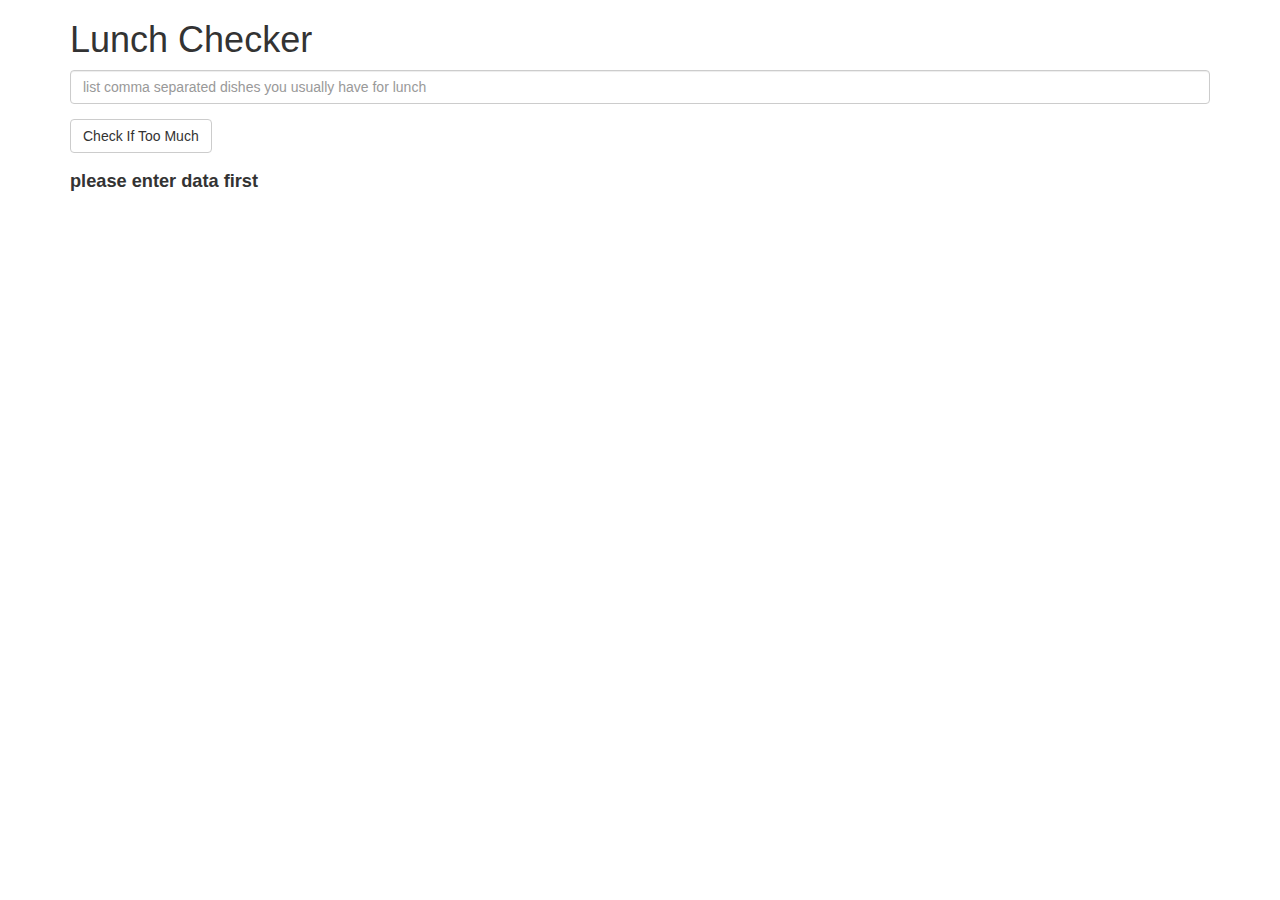
<file: angular-mod-1/index.html>
<!DOCTYPE html>
<html lang="en" ng-app="LunchCheck">
  <head>
    <meta charset="utf-8">
    <title>Lunch Checker</title>
    <script src="angular.min.js"></script>
    <script src="app.js"></script>
    <meta name="viewport" content="width=device-width, initial-scale=1">
    <link rel="stylesheet" href="styles/bootstrap.min.css">
    <style>
      .message { font-size: 1.3em; font-weight: bold; }
    </style>
  </head>
<body >
   <div class="container" ng-controller="LunchCheckController">
     <h1>Lunch Checker</h1>

         <div class="form-group" >
             <input id="lunch-menu" type="text"
             placeholder="list comma separated dishes you usually have for lunch"
             class="form-control" ng-model="data">
         </div>
         <div class="form-group" >
             <button class="btn btn-default" ng-click="check()">Check If Too Much</button>
         </div>
         <div class="form-group message">
           <!-- Your message can go here. -->
              {{check()}}
         </div>
   </div>

</body>
</html>
</file>
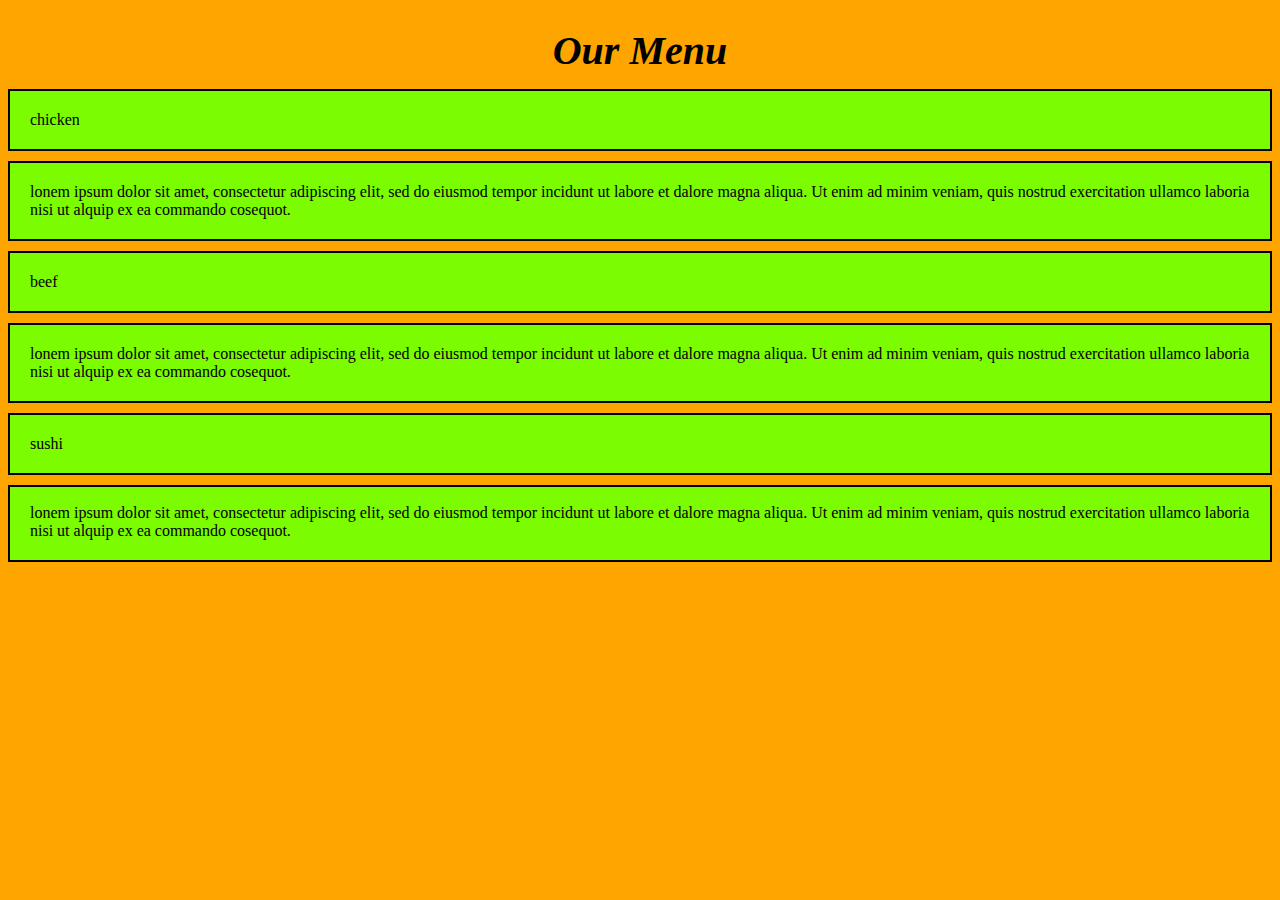
<file: module-2/index.html>
<!DOCTYPE html>
<html>
<head>
<meta charset="utf-8">
<title>Our menu</title>
<link rel="stylesheet" type="text/css" href="CSS/style.css">
</head>
<body>
	<h1>Our Menu</h1>
	<div>
		<div id="box">
			<p id="p1">chicken</p>
			<p id="content1">lonem ipsum dolor sit amet, consectetur adipiscing elit, sed do eiusmod tempor incidunt ut labore et dalore magna aliqua. Ut enim ad minim veniam, quis nostrud exercitation ullamco laboria nisi ut alquip ex ea commando cosequot.</p>
		</div>
	</div>
	<div>
		<div id="box">
			<p id="p2">beef</p>
			<p id="content1">lonem ipsum dolor sit amet, consectetur adipiscing elit, sed do eiusmod tempor incidunt ut labore et dalore magna aliqua. Ut enim ad minim veniam, quis nostrud exercitation ullamco laboria nisi ut alquip ex ea commando cosequot.</p>
		</div>
	</div>
	<div>
		<div id="box1">
			<p id="p3">sushi</p>
			<p id="content">lonem ipsum dolor sit amet, consectetur adipiscing elit, sed do eiusmod tempor incidunt ut labore et dalore magna aliqua. Ut enim ad minim veniam, quis nostrud exercitation ullamco laboria nisi ut alquip ex ea commando cosequot.</p>
		</div>
	</div>
</body>
</html>
</file>
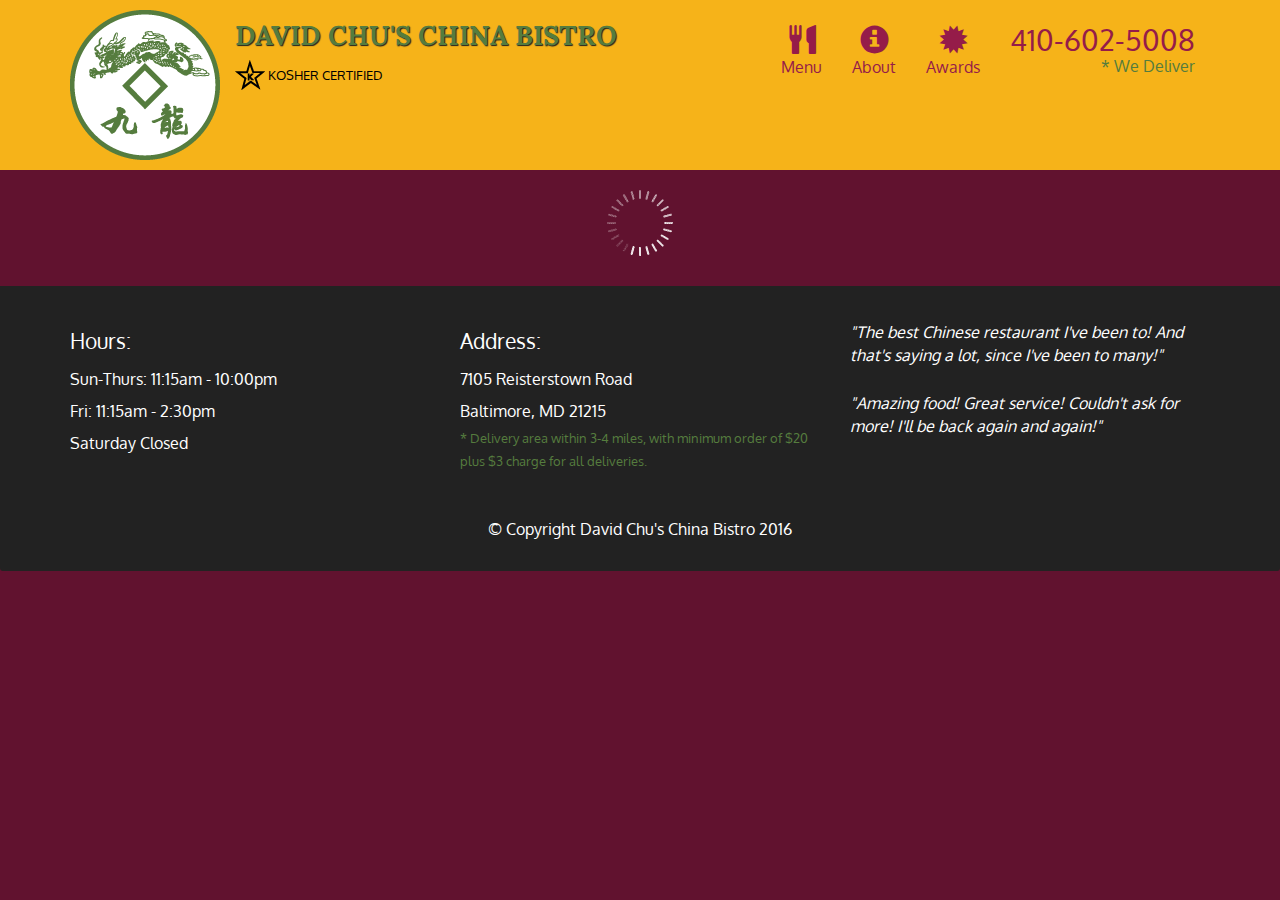
<file: module-5/index.html>
<!doctype html>
<html lang="en">
  <head>
    <meta charset="utf-8">
    <meta http-equiv="X-UA-Compatible" content="IE=edge">
    <meta name="viewport" content="width=device-width, initial-scale=1">
    <title>David Chu's China Bistro</title>
    <link rel="stylesheet" href="css/bootstrap.min.css">
    <link rel="stylesheet" href="css/styles.css">
    <link href='https://fonts.googleapis.com/css?family=Oxygen:400,300,700' rel='stylesheet' type='text/css'>
    <link href='https://fonts.googleapis.com/css?family=Lora' rel='stylesheet' type='text/css'>
  </head>
<body>
  <header>
    <nav id="header-nav" class="navbar navbar-default">
      <div class="container">
        <div class="navbar-header">
          <a href="index.html" class="pull-left visible-md visible-lg">
            <div id="logo-img" alt="Logo image"></div>
          </a>

          <div class="navbar-brand">
            <a href="index.html"><h1>David Chu's China Bistro</h1></a>
            <p>
              <img src="images/star-k-logo.png" alt="Kosher certification">
              <span>Kosher Certified</span>
            </p>
          </div>

          <button id="navbarToggle" type="button" class="navbar-toggle collapsed" data-toggle="collapse" data-target="#collapsable-nav" aria-expanded="false">
            <span class="sr-only">Toggle navigation</span>
            <span class="icon-bar"></span>
            <span class="icon-bar"></span>
            <span class="icon-bar"></span>
          </button>
        </div>
        
        <div id="collapsable-nav" class="collapse navbar-collapse">
           <ul id="nav-list" class="nav navbar-nav navbar-right">
            <li id="navHomeButton" class="visible-xs active">
              <a href="index.html">
                <span class="glyphicon glyphicon-home"></span> Home</a>
            </li>
            <li id="navMenuButton">
              <a href="#" onclick="$dc.loadMenuCategories();">
                <span class="glyphicon glyphicon-cutlery"></span><br class="hidden-xs"> Menu</a>
            </li>
            <li>
              <a href="#">
                <span class="glyphicon glyphicon-info-sign"></span><br class="hidden-xs"> About</a>
            </li>
            <li>
              <a href="#">
                <span class="glyphicon glyphicon-certificate"></span><br class="hidden-xs"> Awards</a>
            </li>
            <li id="phone" class="hidden-xs">
              <a href="tel:410-602-5008">
                <span>410-602-5008</span></a><div>* We Deliver</div>
            </li>
          </ul><!-- #nav-list -->
        </div><!-- .collapse .navbar-collapse -->
      </div><!-- .container -->
    </nav><!-- #header-nav -->
  </header>

  <div id="call-btn" class="visible-xs">
    <a class="btn" href="tel:410-602-5008">
    <span class="glyphicon glyphicon-earphone"></span>
    410-602-5008
    </a>
  </div>
  <div id="xs-deliver" class="text-center visible-xs">* We Deliver</div>

  <div id="main-content" class="container"></div>

  <footer class="panel-footer">
    <div class="container">
      <div class="row">
        <section id="hours" class="col-sm-4">
          <span>Hours:</span><br>
          Sun-Thurs: 11:15am - 10:00pm<br>
          Fri: 11:15am - 2:30pm<br>
          Saturday Closed
          <hr class="visible-xs">
        </section>
        <section id="address" class="col-sm-4">
          <span>Address:</span><br>
          7105 Reisterstown Road<br>
          Baltimore, MD 21215
          <p>* Delivery area within 3-4 miles, with minimum order of $20 plus $3 charge for all deliveries.</p>
          <hr class="visible-xs">
        </section>
        <section id="testimonials" class="col-sm-4">
          <p>"The best Chinese restaurant I've been to! And that's saying a lot, since I've been to many!"</p>
          <p>"Amazing food! Great service! Couldn't ask for more! I'll be back again and again!"</p>
        </section>
      </div>
      <div class="text-center">&copy; Copyright David Chu's China Bistro 2016</div>
    </div>
  </footer>

  <!-- jQuery (Bootstrap JS plugins depend on it) -->
  <script src="js/jquery-2.1.4.min.js"></script>
  <script src="js/bootstrap.min.js"></script>
  <script src="js/ajax-utils.js"></script>
  <script src="js/script.js"></script>
</body>
</html>
</file>
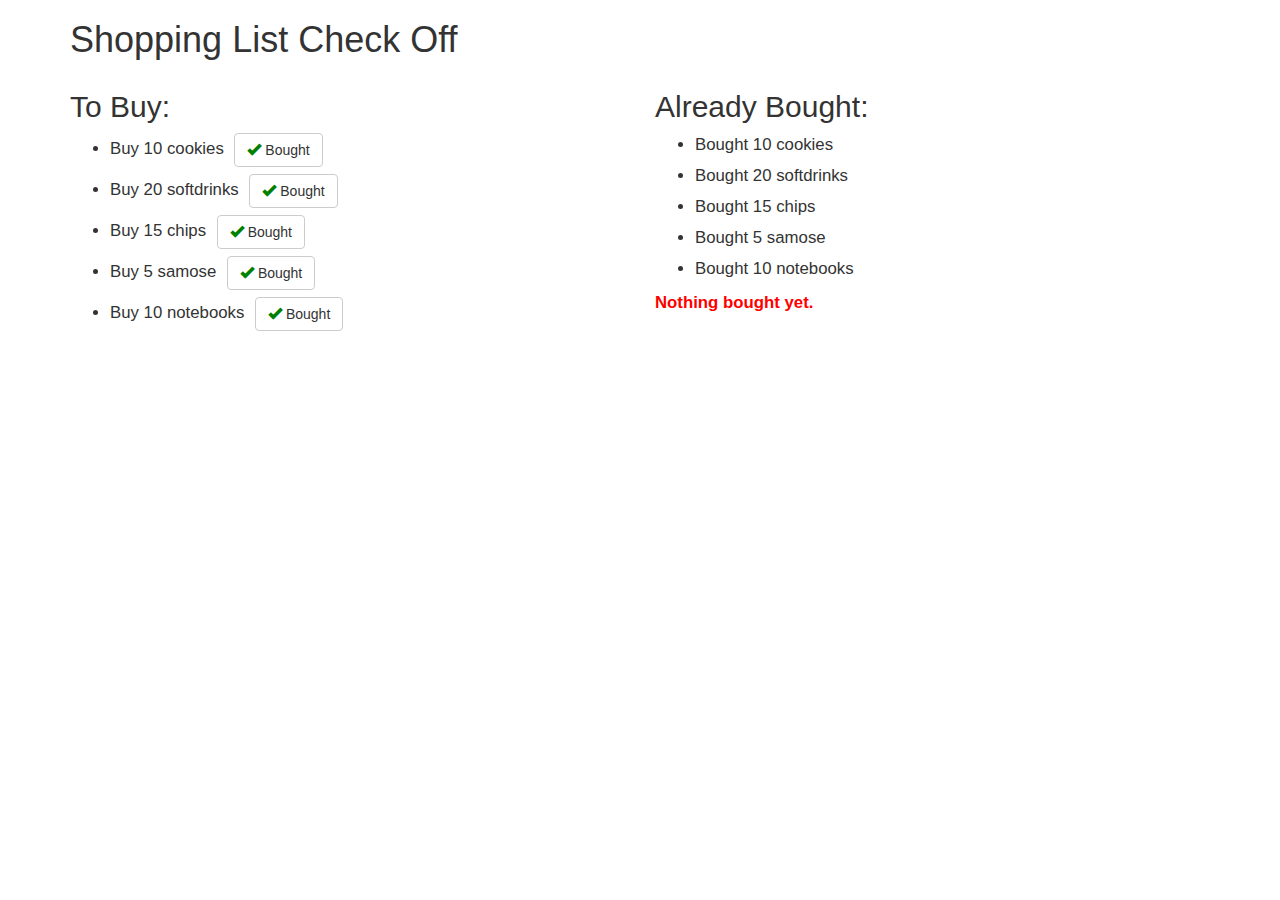
<file: angular-mod-2/assignment2-starter-code/index.html>
<!doctype html>
<html lang="en" ng-app="ShoppingListCheckOff">
  <head>
    <title>Shopping List Check Off</title>
    <script src="angular.min.js"></script>
    <script src="app1.js"></script>
    <meta name="viewport" content="width=device-width, initial-scale=1">
    <link rel="stylesheet" href="styles/bootstrap.min.css">
    <style>
      .emptyMessage {
        font-weight: bold;
        color: red;
        font-size: 1.2em;
      }
      li {
        margin-bottom: 7px;
        font-size: 1.2em;
      }
      li > button {
        margin-left: 6px;
      }
      button > span {
        color: green;
      }
    </style>
  </head>
<body>
  <div class="container">
  <h1>Shopping List Check Off</h1>

  <div class="row" >

    <!-- To Buy List -->
    <div class="col-md-6" ng-controller="ToBuyController as list1">
     <h2>To Buy:</h2>
     <ul >
       <li input ng-model="list1.itemName">Buy 10 cookies <button class="btn btn-default" ng-click="list1.removeItem($index);"><span class="glyphicon glyphicon-ok"></span> Bought</button> </li>
       
       <li ng-model="list1.itemName">Buy 20 softdrinks <button class="btn btn-default" ng-click="list1.removeItem($index);"><span class="glyphicon glyphicon-ok"></span> Bought</button></li>
       
       <li ng-model="list1.itemName">Buy 15 chips <button class="btn btn-default" ng-click="list1.removeItem($index);"><span class="glyphicon glyphicon-ok"></span> Bought</button></li>
       
       <li ng-model="list1.itemName">Buy 5 samose <button class="btn btn-default" ng-click="list1.removeItem($index);"><span class="glyphicon glyphicon-ok"></span> Bought</button></li>
       
       <li ng-model="list1.itemName">Buy 10 notebooks <button class="btn btn-default" ng-click="list1.removeItem($index);"><span class="glyphicon glyphicon-ok"></span> Bought</button></li>
     
     </ul>
     <div class="emptyMessage" ng-if="list1.errorMessage">everything is bought</div>
    </div>

    <!-- Already Bought List -->
    <div class="col-md-6" ng-controller="AlreadyBoughtController as list2">
     <h2>Already Bought:</h2>
     <ul >
       <li ng-model="list2.itemName2">Bought 10 cookies</li>
       
       <li ng-model="list2.itemName2">Bought 20 softdrinks</li>
       <li ng-model="list2.itemName2">Bought 15 chips</li>
       <li ng-model="list2.itemName2">Bought 5 samose</li>
       <li ng-model="list2.itemName2">Bought 10 notebooks</li>
      
     </ul>
   
     <div class="emptyMessage">Nothing bought yet.</div>
    </div>
  </div>
</div>

</body>
</html>
</file>
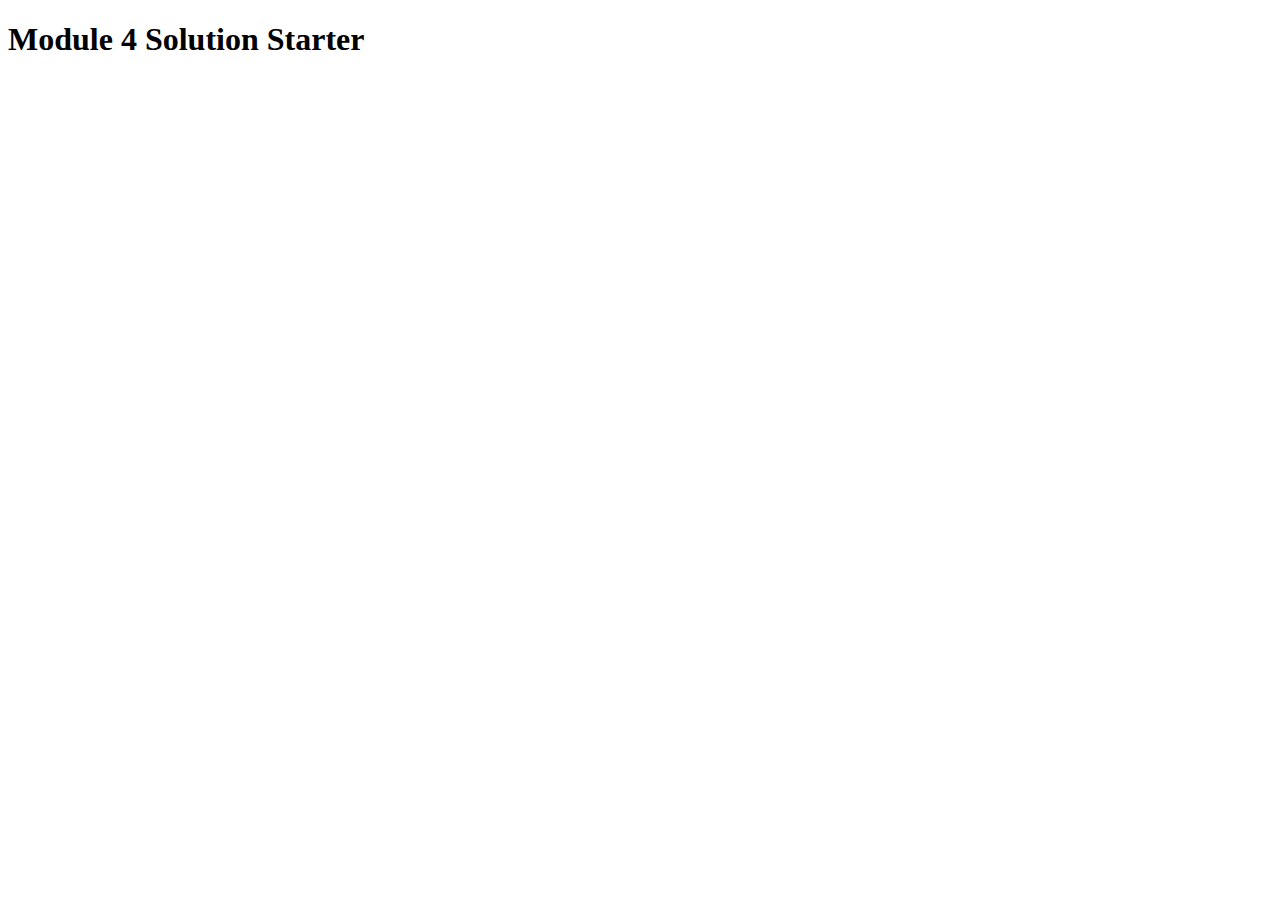
<file: module-4/harder/index.html>
<!DOCTYPE html>
<html>
<head>
  <meta charset="utf-8">
  <title>Module 4 Solution Starter</title>
  <script>
    var names = []; // DO NOT REMOVE
  </script>
  <script src="SpeakHello.js"></script>
  <script src="SpeakGoodBye.js"></script>
  <script src="script.js"></script>
</head>
<body>
  <h1>Module 4 Solution Starter</h1>
</body>
</html>
</file>
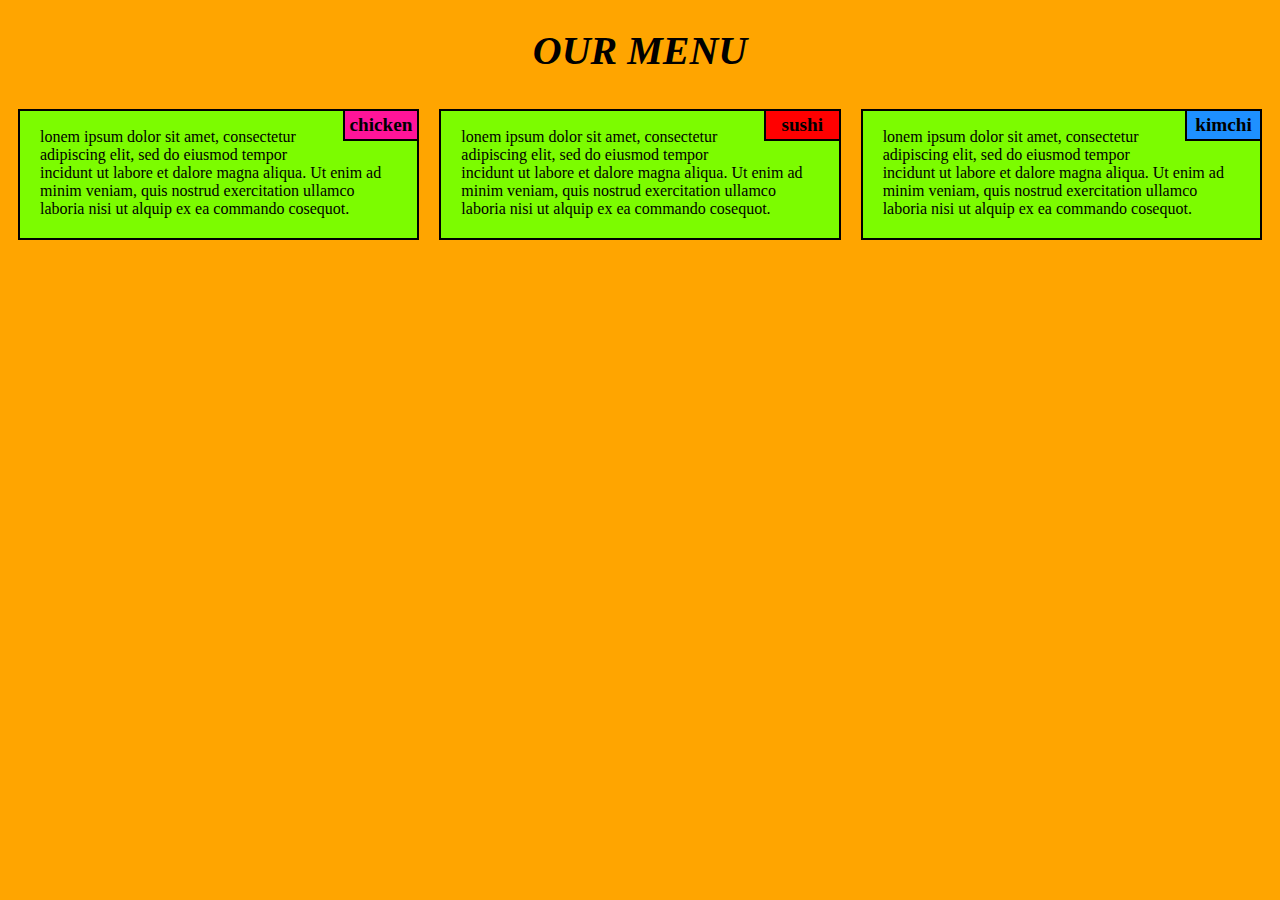
<file: module-2/index-2.html>
<!DOCTYPE html>
<html>
<head>
<meta charset="utf-8">
<meta name="viewport" content="width=device-width, initial-scale=1">
<title>Restaurant menu</title>
<link rel="stylesheet" type="text/css" href="CSS/mystyle.css"/>
</head>

<body>
<h1>OUR MENU</h1>

<div class="row">
  
    <div id="container"><p id="title1">chicken</p>
    <div ><p id="content">lonem ipsum dolor sit amet, consectetur adipiscing elit, sed do eiusmod tempor incidunt ut labore et dalore magna aliqua. Ut enim ad minim veniam, quis nostrud exercitation ullamco laboria nisi ut alquip ex ea commando cosequot.</p>
    </div>
    </div>
  
    <div id="container"><p id="title2">sushi</p>
    <div ><p id="content">lonem ipsum dolor sit amet, consectetur adipiscing elit, sed do eiusmod tempor incidunt ut labore et dalore magna aliqua. Ut enim ad minim veniam, quis nostrud exercitation ullamco laboria nisi ut alquip ex ea commando cosequot.</p>
    </div>
    </div>
  
    <div id="container"><p id="title3">kimchi</p>
    <div ><p id="content">lonem ipsum dolor sit amet, consectetur adipiscing elit, sed do eiusmod tempor incidunt ut labore et dalore magna aliqua. Ut enim ad minim veniam, quis nostrud exercitation ullamco laboria nisi ut alquip ex ea commando cosequot.</p>
    </div>
    </div>
</div>

</body>
</html>
</file>
<file: module-2/CSS/style.css>
/********** Base styles **********/
* {
	box-sizing: border-box;
}
h1 {
  	margin-bottom: 15px;
  	text-align: center;
  	font-family: Apple Chancery, cursive;
  	font-weight: bold;
  	font-size: 40px;
  	font-style: italic;
}
body{
  	background-color:rgb(255, 165, 0);
}

p {
  	background-color:#7CFC00;
  	padding: 20px ;
  	border:2px solid black;
  	width: 100%;
  	margin: 10px;
  	margin-right: auto;
  	margin-left: auto;

}
#content{
	padding-top: 17px;
}
#container{
	flex: 33.33%;
  	padding:10px;
  
}
div #title1{
  	background-color: rgb(255, 20, 153);
  	padding:3px;
  	border:2px solid black;
  	width: 4em;
  	left:120px;
  	text-align: center;
  	font-weight: bold;
  	font-size:120%;
  	float:right;
  
}

div #title2{
  	background-color: red;
  	padding:3px;
  	border:2px solid black;
  	width: 4em;
  	left:50px;
  	text-align: center;
  	font-weight: bold;
  	font-size:120%;
  	float:right;
  
}

div #title3{
  	background-color: #1E90FF;
  	padding:3px;
  	border:2px solid black;
  	width: 4em;
  	left:50px;
  	text-align: center;
  	font-weight: bold;
  	font-size:120%;
  	float:right;
  
}


/* Simple Responsive Framework. */
.row {
  	display: flex;
  	flex-wrap: wrap;
}

/********** Large devices only **********/
@media screen and (min-width: 992px) {
  	#container{
    	flex:10%;
  	}  
}

/********** Medium devices only **********/
@media screen and (min-width: 767px) and (max-width: 991px) {
  	#container{
    	flex:50%;
  	}   
}
/********** small devices only **********/
@media screen and (max-width: 767px) {
  	#container{
    	flex:90%;
  	}   
}
</file>
<file: module-5/css/styles.css>
body {
  font-size: 16px;
  color: #fff;
  background-color: #61122f;
  font-family: 'Oxygen', sans-serif;
}

/** HEADER **/
#header-nav {
  background-color: #f6b319;
  border-radius: 0;
  border: 0;
}

#logo-img {
  background: url('../images/restaurant-logo_large.png') no-repeat;
  width: 150px;
  height: 150px;
  margin: 10px 15px 10px 0;
}

.navbar-brand {
  padding-top: 25px;
}
.navbar-brand h1 { /* Restaurant name */
  font-family: 'Lora', serif;
  color: #557c3e;
  font-size: 1.5em;
  text-transform: uppercase;
  font-weight: bold;
  text-shadow: 1px 1px 1px #222;
  margin-top: 0;
  margin-bottom: 0;
  line-height: .75;
}
.navbar-brand a:hover, .navbar-brand a:focus {
  text-decoration: none;
}
.navbar-brand p { /* Kosher cert */
  color: #000;
  text-transform: uppercase;
  font-size: .7em;
  margin-top: 15px;
}
.navbar-brand p span { /* Star-K */
  vertical-align: middle;
}

#nav-list {
  margin-top: 10px;
}
#nav-list a {
  color: #951C49;
  text-align: center;
}
#nav-list a:hover {
  background: #E7E7E7;
}
#nav-list a span {
  font-size: 1.8em;
}

#phone {
  margin-top: 5px;
}
#phone a { /* Phone number */
  text-align: right;
  padding-bottom: 0;
}
#phone div { /* We Deliver */
  color: #557c3e;
  text-align: right;
  padding-right: 15px;
}

.navbar-header button.navbar-toggle, .navbar-header .icon-bar {
  border: 1px solid #61122f;
}
.navbar-header button.navbar-toggle {
  clear: both;
  margin-top: -30px;
}
/* END HEADER */

/* FOOTER */
.panel-footer {
  margin-top: 30px;
  padding-top: 35px;
  padding-bottom: 30px;
  background-color: #222;
  border-top: 0;
}
.panel-footer div.row {
  margin-bottom: 35px;
}
#hours, #address {
  line-height: 2;
}
#hours > span, #address > span {
  font-size: 1.3em;
}
#address p {
  color: #557c3e;
  font-size: .8em;
  line-height: 1.8;
}
#testimonials {
  font-style: italic;
}
#testimonials p:nth-child(2) {
  margin-top: 25px;
}
/* END FOOTER */



/* HOME PAGE */
.container .jumbotron {
  box-shadow: 0 0 50px #3F0C1F;
  border: 2px solid #3F0C1F;
}

#menu-tile, #specials-tile, #map-tile {
  height: 250px;
  width: 100%;
  margin-bottom: 15px;
  position: relative;
  border: 2px solid #3F0C1F;
  overflow: hidden;
}
#menu-tile:hover, #specials-tile:hover, #map-tile:hover {
  box-shadow: 0 1px 5px 1px #cccccc;
}
#menu-tile {
  background: url('../images/menu-tile.jpg') no-repeat;
  background-position: center;
}
#specials-tile {
  background: url('../images/specials-tile.jpg') no-repeat;
  background-position: center;
}
#menu-tile span, #specials-tile span, #map-tile span {
  position: absolute;
  bottom: 0;
  right: 0;
  width: 100%;
  text-align: center;
  font-size: 1.6em;
  text-transform: uppercase;
  background-color: #000;
  color: #fff;
  opacity: .8;
}
/* END HOME PAGE */

/* MENU CATEGORIES PAGE */
.category-tile { 
  position: relative;
  border: 2px solid #3F0C1F;
  overflow: hidden;
  width: 200px;
  height: 200px;
  margin: 0 auto 15px;
}
.category-tile span {
  position: absolute;
  bottom: 0;
  right: 0;
  width: 100%;
  text-align: center;
  font-size: 1.2em;
  text-transform: uppercase;
  background-color: #000;
  color: #fff;
  opacity: .8;
}
.category-tile:hover {
  box-shadow: 0 1px 5px 1px #cccccc;
}

#menu-categories-title + div {
  margin-bottom: 50px;
}
/* END MENU CATEGORIES PAGE */

/* SINGLE CATEGORY PAGE */
.menu-item-tile {
  margin-bottom: 25px;
}
.menu-item-tile hr {
  width: 80%;
}
.menu-item-tile .menu-item-price {
  font-size: 1.1em;
  text-align: right;
  margin-top: -15px;
  margin-right: -15px;
}
.menu-item-tile .menu-item-price span {
  font-size: .6em;
}
.menu-item-photo {
  position: relative;
  border: 2px solid #3F0C1F; 
  overflow: hidden;
  padding: 0;
  margin-right: -15px;
  margin-left: auto;
  margin-bottom: 20px;
  max-width: 250px;
}
.menu-item-photo div {
  position: absolute;
  bottom: 0;
  right: 0;
  width: 80px;
  background-color: #557c3e;
  text-align: center;
}
.menu-item-description {
  padding-right: 30px;
}
h3.menu-item-title {
  margin: 0 0 10px;
}
.menu-item-details {
  font-size: .9em;
  font-style: italic;
}
/* END SINGLE CATEGORY PAGE */


/********** Large devices only **********/
@media (min-width: 1200px) {
  .container .jumbotron {
    background: url('../images/jumbotron_1200.jpg') no-repeat;
    height: 675px;
  }
}

/********** Medium devices only **********/
@media (min-width: 992px) and (max-width: 1199px) {
  /* Header */
  #logo-img {
    background: url('../images/restaurant-logo_medium.png') no-repeat;
    width: 100px;
    height: 100px;
    margin: 5px 5px 5px 0;
  }
  /* End Header */

  /* Home Page */
  .container .jumbotron {
    background: url('../images/jumbotron_992.jpg') no-repeat;
    height: 558px;
  }
  /* End Home Page */
}

/********** Small devices only **********/
@media (min-width: 768px) and (max-width: 991px) {
  /* Home Page */
  .container .jumbotron {
    background: url('../images/jumbotron_768.jpg') no-repeat;
    height: 432px;
  }
  /* End Home Page */
}

/********** Extra small devices only **********/
@media (max-width: 767px) {
  /* Header */
  .navbar-brand {
    padding-top: 10px;
    height: 80px;
  }
  .navbar-brand h1 { /* Restaurant name */
    padding-top: 10px;
    font-size: 5vw; /* 1vw = 1% of viewport width */
  }
  .navbar-brand p { /* Kosher cert */
    font-size: .6em;
    margin-top: 12px;
  }
  .navbar-brand p img { /* Star-K */
    height: 20px;
  }

  #collapsable-nav a { /* Collapsed nav menu text */
    font-size: 1.2em;
  }
  #collapsable-nav a span { /* Collapsed nav menu glyph */
    font-size: 1em;
    margin-right: 5px;
  }

  #call-btn > a {
    font-size: 1.5em;
    display: block;
    margin: 0 20px;
    padding: 10px;
    border: 2px solid #fff;
    background-color: #f6b319;
    color: #951c49;
  }
  #xs-deliver {
    margin-top: 5px;
    font-size: .7em;
    letter-spacing: .1em;
    text-transform: uppercase;
  }
  /* End Header */

  /* Footer */
  .panel-footer section {
    margin-bottom: 30px;
    text-align: center;
  }
  .panel-footer section:nth-child(3) {
    margin-bottom: 0; /* margin already exists on the whole row */
  }
  .panel-footer section hr {
    width: 50%;
  }
  /* End Footer */

  /* Home Page */
  .container .jumbotron {
    margin-top: 30px;
    padding: 0;
  }
  #menu-tile, #specials-tile {
    width: 360px;
    margin: 0 auto 15px;
  }

  .menu-item-photo {
    margin-right: auto;
  }
  .menu-item-tile .menu-item-price {
    text-align: center;
  }
  .menu-item-description {
    text-align: center;;
  }
}


/********** Super extra small devices Only :-) (e.g., iPhone 4) **********/
@media (max-width: 479px) {
  /* Header */
  .navbar-brand h1 { /* Restaurant name */
    padding-top: 5px;
    font-size: 6vw;
  }
  /* End Header */
  
  /* Home page */
  #menu-tile, #specials-tile {
    width: 280px;
    margin: 0 auto 15px;
  }

  .col-xxs-12 {
    position: relative;
    min-height: 1px;
    padding-right: 15px;
    padding-left: 15px;
    float: left;
    width: 100%;
  }
}
</file>
<file: module-2/CSS/mystyle.css>
/********** Base styles **********/
* {
  box-sizing: border-box;
}
h1 {
    margin-bottom: 15px;
    text-align: center;
    font-family: Apple Chancery, cursive;
    font-weight: bold;
    font-size: 40px;
    font-style: italic;
}
body{
    background-color:rgb(255, 165, 0);
}

p {
    background-color:#7CFC00;
    padding: 20px ;
    border:2px solid black;
    width: 100%;
    margin: 10px;
    margin-right: auto;
    margin-left: auto;

}
#content{
  padding-top: 17px;
}
#container{
  flex: 33.33%;
    padding:10px;
  
}
div #title1{
    background-color: rgb(255, 20, 153);
    padding:3px;
    border:2px solid black;
    width: 4em;
    left:120px;
    text-align: center;
    font-weight: bold;
    font-size:120%;
    float:right;
  
}

div #title2{
    background-color: red;
    padding:3px;
    border:2px solid black;
    width: 4em;
    left:50px;
    text-align: center;
    font-weight: bold;
    font-size:120%;
    float:right;
  
}

div #title3{
    background-color: #1E90FF;
    padding:3px;
    border:2px solid black;
    width: 4em;
    left:50px;
    text-align: center;
    font-weight: bold;
    font-size:120%;
    float:right;
  
}


/* Simple Responsive Framework. */
.row {
    display: flex;
    flex-wrap: wrap;
}

/********** Large devices only **********/
@media screen and (min-width: 992px) {
    #container{
      flex:10%;
    }  
}

/********** Medium devices only **********/
@media screen and (min-width: 767px) and (max-width: 991px) {
    #container{
      flex:50%;
    }   
}
/********** small devices only **********/
@media screen and (max-width: 767px) {
    #container{
      flex:90%;
    }   
}
</file>
